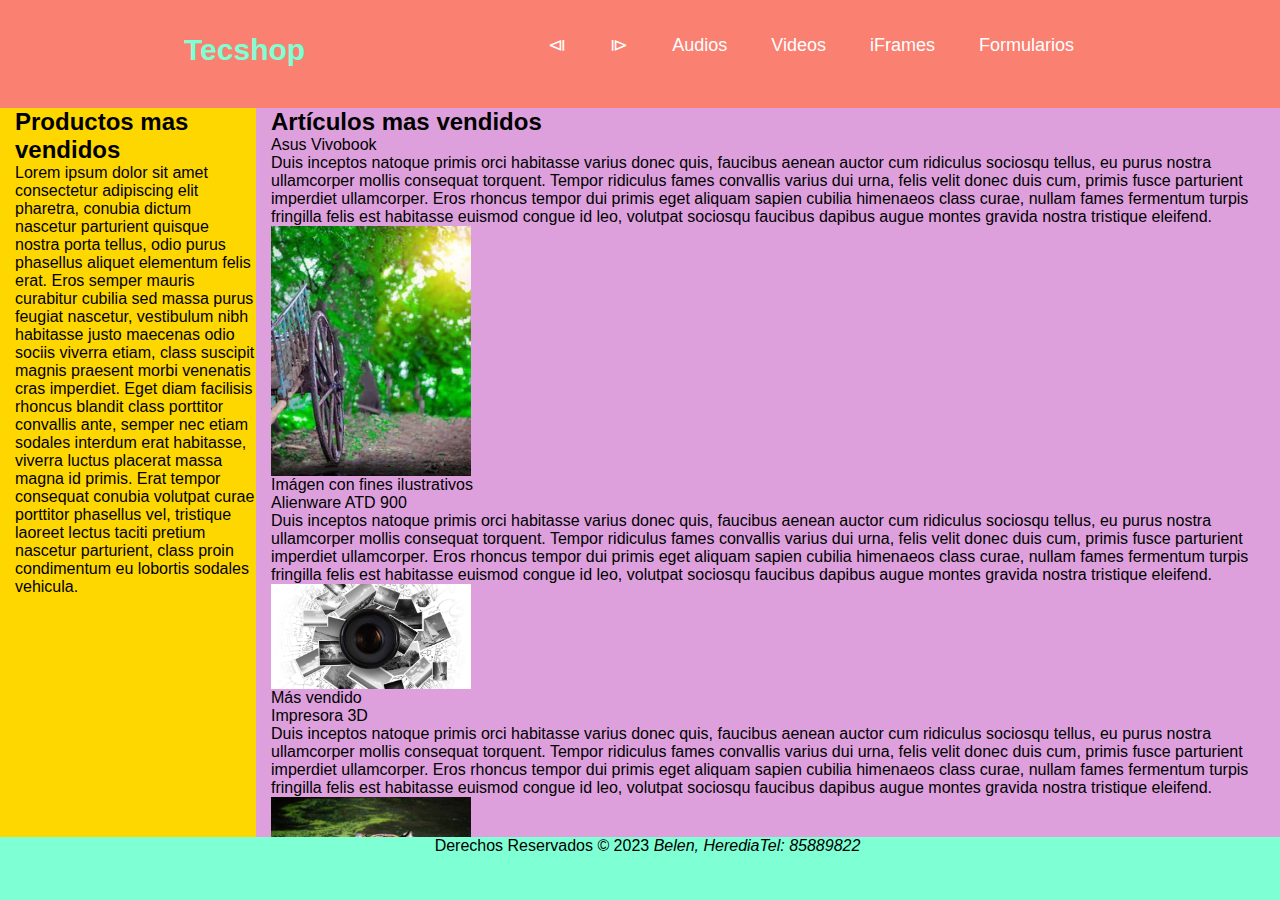
<file: src/main/resources/static/index.html>
<html lang="es">
    <head>
        <title>Tienda</title>
        <meta charset="UTF-8">
        <meta name="description" content="Página de la lección 2"/>
        <meta name="keywords" content="html5, css, web, fidélitas"/>
        <link href="css/estilos.css" rel="stylesheet" type="text/css"/>
        <link href="css/menu.css" rel="stylesheet" type="text/css"/>
        
    </head>
    <body>
        <header class="header">
            <nav class="nav">
                <a href="index.html" class="logo nav-link">Tecshop</a>
                <ul class="nav-menu">
                    <li class="nav-menu-item"><a class="nav-menu-link nav-link" href="ejemplo9.html">&LeftTriangleBar;</a></li>
                    <li class="nav-menu-item"><a class="nav-menu-link nav-link" href="ejemplo2.html">&RightTriangleBar;</a></li>
                    <li class="nav-menu-item"><a class="nav-menu-link nav-link" href="audios.html">Audios</a></li>
                    <li class="nav-menu-item"><a class="nav-menu-link nav-link" href="videos.html">Videos</a></li>
                    <li class="nav-menu-item"><a class="nav-menu-link nav-link" href="iframes.html">iFrames</a></li>
                    <li class="nav-menu-item"><a class="nav-menu-link nav-link" href="formularios.html">Formularios</a></li>
                </ul>
            </nav>
        </header>

        <aside id="barraLateral">
            <h2>Productos mas vendidos</h2>
            <p>Lorem ipsum dolor sit amet consectetur adipiscing elit pharetra, conubia dictum nascetur parturient quisque nostra porta tellus, odio purus phasellus aliquet elementum felis erat. Eros semper mauris curabitur cubilia sed massa purus feugiat nascetur, vestibulum nibh habitasse justo maecenas odio sociis viverra etiam, class suscipit magnis praesent morbi venenatis cras imperdiet. Eget diam facilisis rhoncus blandit class porttitor convallis ante, semper nec etiam sodales interdum erat habitasse, viverra luctus placerat massa magna id primis. Erat tempor consequat conubia volutpat curae porttitor phasellus vel, tristique laoreet lectus taciti pretium nascetur parturient, class proin condimentum eu lobortis sodales vehicula.</p>
        </aside>

        <section id="contenido">
            <h2>Artículos mas vendidos</h2>
            <article>
                <header>Asus Vivobook</header>
                <p>Duis inceptos natoque primis orci habitasse varius donec quis, faucibus aenean auctor cum ridiculus sociosqu tellus, eu purus nostra ullamcorper mollis consequat torquent. Tempor ridiculus fames convallis varius dui urna, felis velit donec duis cum, primis fusce parturient imperdiet ullamcorper. Eros rhoncus tempor dui primis eget aliquam sapien cubilia himenaeos class curae, nullam fames fermentum turpis fringilla felis est habitasse euismod congue id leo, volutpat sociosqu faucibus dapibus augue montes gravida nostra tristique eleifend.</p>
                <figure>
                    <img src="images/image2.jpg" alt="Asus Vivobook" width="200" />
                    <figcaption>Imágen con fines ilustrativos</figcaption>
                </figure>
            </article>
            
            <article>
                <header>Alienware ATD 900</header>
                <p>Duis inceptos natoque primis orci habitasse varius donec quis, faucibus aenean auctor cum ridiculus sociosqu tellus, eu purus nostra ullamcorper mollis consequat torquent. Tempor ridiculus fames convallis varius dui urna, felis velit donec duis cum, primis fusce parturient imperdiet ullamcorper. Eros rhoncus tempor dui primis eget aliquam sapien cubilia himenaeos class curae, nullam fames fermentum turpis fringilla felis est habitasse euismod congue id leo, volutpat sociosqu faucibus dapibus augue montes gravida nostra tristique eleifend.</p>
                <figure>
                    <img src="images/image3.jpg" alt="Alienware ATD 900" width="200" />
                    <figcaption>Más vendido</figcaption>
                </figure>
            </article>
            
            <article>
                <header>Impresora 3D</header>
                <p>Duis inceptos natoque primis orci habitasse varius donec quis, faucibus aenean auctor cum ridiculus sociosqu tellus, eu purus nostra ullamcorper mollis consequat torquent. Tempor ridiculus fames convallis varius dui urna, felis velit donec duis cum, primis fusce parturient imperdiet ullamcorper. Eros rhoncus tempor dui primis eget aliquam sapien cubilia himenaeos class curae, nullam fames fermentum turpis fringilla felis est habitasse euismod congue id leo, volutpat sociosqu faucibus dapibus augue montes gravida nostra tristique eleifend.</p>
                <figure>
                    <img src="images/image4.jpg" alt="Impresora 3D" width="200" />
                    <figcaption>Más económico</figcaption>
                </figure>
            </article>
            <br>
            <br>
            <br>
            <br>
            
            <article>
                <header>Líneas de productos</header>
                <table border="0">
                    <thead id="encabezadotabla">
                        <tr>
                            <th>Código</th>
                        </tr>
                    </thead>
                    <tbody id="tablaResumen">
                        <tr>
                            <td>1</td>
                            <td>Teclados</td>
                        </tr>
                        <tr>
                            <td>2</td>
                            <td>Monitores</td>
                        </tr>
                        <tr>
                            <td>3</td>
                            <td>Pantallas</td>
                        </tr>
                        <tr>
                            <td>4</td>
                            <td>Periféricos</td>
                        </tr>
                        <tr>
                            <td>5</td>
                            <td>Accesorios</td>
                        </tr>
                    </tbody>
                </table>
            </article>
            <br>
            <br>
        </section>
        
        <footer id="piePagina">Derechos Reservados &COPY; 2023 <address>Belen, Heredia</address><address>Tel: 85889822</address></footer>
        
    </body>
</html>
</file>
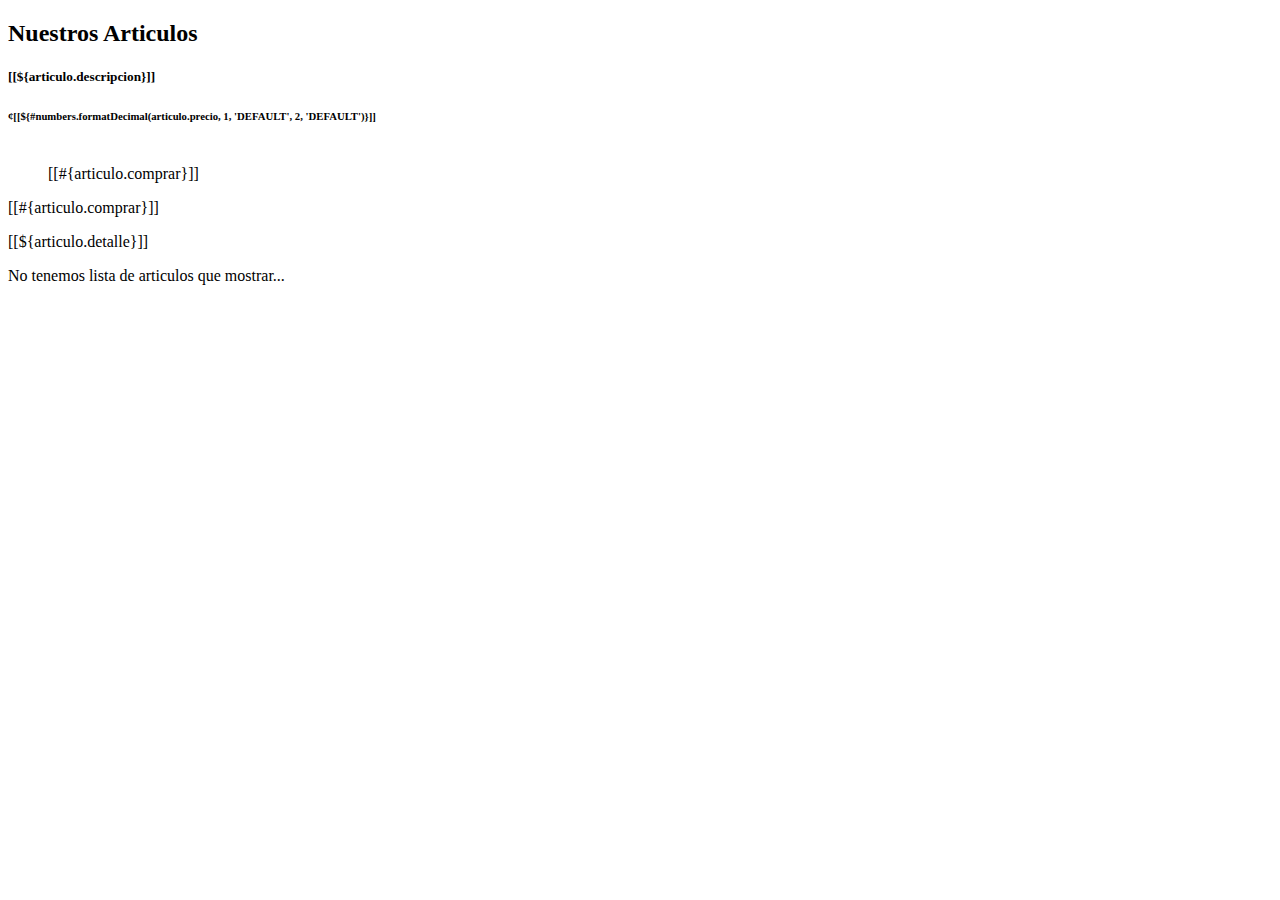
<file: src/main/resources/templates/index.html>
<!DOCTYPE html>
<html xmlns="http://www.w3.org/1999/xhtml"
      xmlns:th="http://wwww.thymeleaf.org" 
      xmlns:sec="http://thymeleaft.org/extras/spring-security">
    <head th:replace="layout/plantilla :: head">
        <title>TechShop</title>
    </head>
    <body>
        <header th:replace="layout/plantilla :: header"/>
        <div class="container">
            <h2 th:text="#{index.titulo}">Nuestros Articulos</h2>            
            <div class="row row-cols-3" th:if="${articulos != null and !articulos.empty}">
                <div class="card" th:each="articulo : ${articulos}" >
               <!--     <img src="/images/equipo1.jpg" class="card-img-top" alt="equipo">  -->
                    <div class="card-body">
                        <h5 class="card-title">[[${articulo.descripcion}]]</h5>
                        <h6 class="card-subtitle mb-2 text-muted text-end"> ¢[[${#numbers.formatDecimal(articulo.precio, 1, 'DEFAULT', 2, 'DEFAULT')}]]</h6>
                        <figure>
                            <img th:src="${articulo.rutaImagen}" heigth="150" />
                            <figcaption>
                                <a class="card-link" th:href="@{/carrito/agregar} + ${articulo.idArticulo}">[[#{articulo.comprar}]]</a>
                            </figcaption>
                        </figure>
                        <a class="card-link" th:href="@{/carrito/agregar/} + ${articulo.idArticulo}">[[#{articulo.comprar}]]</a>
                        <p class="card-text">[[${articulo.detalle}]]</p>                        
                    </div>
                </div>                
            </div>
            <div th:if="${articulos == null or articulos.empty}"  th:text="#{articulo.no_mostrar}">
                No tenemos lista de articulos que mostrar...
            </div>
        </div>
        <footer th:replace="layout/plantilla :: footer"/>
    </body>
</html>
</file>
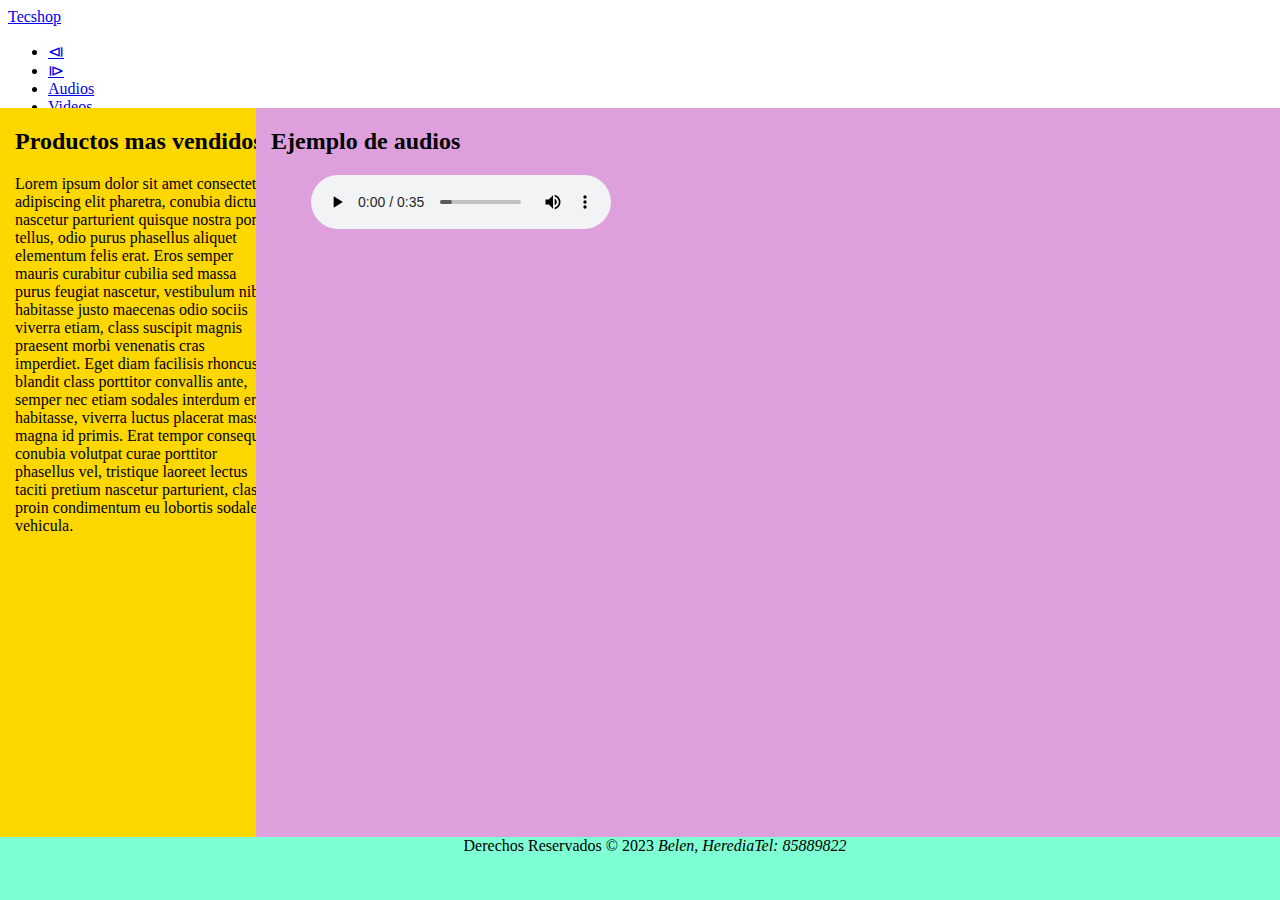
<file: src/main/resources/static/audios.html>
<html>
    <head>
        <title>Tienda en línea</title>
        <meta charset="UTF-8">
        <meta name="description" content="Página de la lección 2"/>
        <meta name="keywords" content="html5, css, web, fidélitas"/>
        <link href="css/estilos.css" rel="stylesheet" type="text/css"/>
    </head>

    <body>
        <header class="header">
            <nav class="nav">
                <a href="index.html" class="logo nav-link">Tecshop</a>
                <ul class="nav-menu">
                    <li class="nav-menu-item"><a class="nav-menu-link nav-link" href="ejemplo9.html">&LeftTriangleBar;</a></li>
                    <li class="nav-menu-item"><a class="nav-menu-link nav-link" href="ejemplo2.html">&RightTriangleBar;</a></li>
                    <li class="nav-menu-item"><a class="nav-menu-link nav-link" href="audios.html">Audios</a></li>
                    <li class="nav-menu-item"><a class="nav-menu-link nav-link" href="videos.html">Videos</a></li>
                    <li class="nav-menu-item"><a class="nav-menu-link nav-link" href="iframes.html">iFrames</a></li>
                    <li class="nav-menu-item"><a class="nav-menu-link nav-link" href="formularios.html">Formularios</a></li>
                </ul>
            </nav>
        </header>

        <aside id="barraLateral">
            <h2>Productos mas vendidos</h2>
            <p>Lorem ipsum dolor sit amet consectetur adipiscing elit pharetra, conubia dictum nascetur parturient quisque nostra porta tellus, odio purus phasellus aliquet elementum felis erat. Eros semper mauris curabitur cubilia sed massa purus feugiat nascetur, vestibulum nibh habitasse justo maecenas odio sociis viverra etiam, class suscipit magnis praesent morbi venenatis cras imperdiet. Eget diam facilisis rhoncus blandit class porttitor convallis ante, semper nec etiam sodales interdum erat habitasse, viverra luctus placerat massa magna id primis. Erat tempor consequat conubia volutpat curae porttitor phasellus vel, tristique laoreet lectus taciti pretium nascetur parturient, class proin condimentum eu lobortis sodales vehicula.</p>
        </aside>

        <section id="contenido">
            <h2>Ejemplo de audios</h2>
            <figure>
                <audio controls>
                    <source src="audios/Jazz.mp3" type="audio/mpeg">
                    Your browser does not support the <code>audio</code> tag.
                </audio>
            </figure>
        </section>

        <footer id="piePagina">Derechos Reservados &COPY; 2023 <address>Belen, Heredia</address><address>Tel: 85889822</address></footer>

    </body>
</html>
</file>
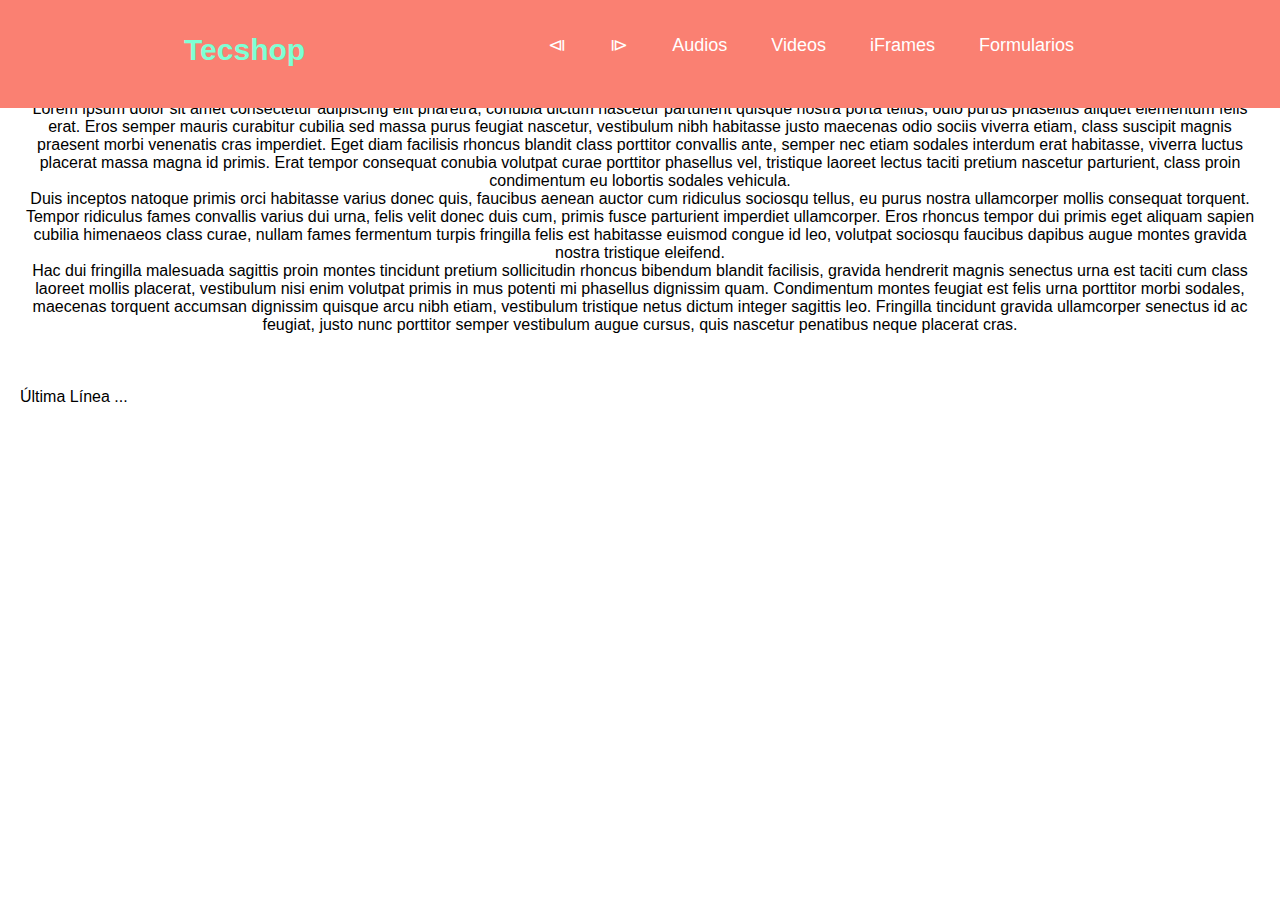
<file: src/main/resources/static/ejemplo2.html>
<html>
    <head>
        <title>Tienda en línea</title>
        <meta charset="UTF-8">
        <meta name="viewport" content="width=device-width, initial-scale=1.0">
        <link href="css/menu.css" rel="stylesheet" type="text/css"/>
    </head>
    <body>
        <header class="header">
            <nav class="nav">
                <a href="index.html" class="logo nav-link">Tecshop</a>
                <ul class="nav-menu">
                    <li class="nav-menu-item"><a class="nav-menu-link nav-link" href="index.html">&LeftTriangleBar;</a></li>
                    <li class="nav-menu-item"><a class="nav-menu-link nav-link" href="ejemplo3.html">&RightTriangleBar;</a></li>
                    <li class="nav-menu-item"><a class="nav-menu-link nav-link" href="audios.html">Audios</a></li>
                    <li class="nav-menu-item"><a class="nav-menu-link nav-link" href="videos.html">Videos</a></li>
                    <li class="nav-menu-item"><a class="nav-menu-link nav-link" href="iframes.html">iFrames</a></li>
                    <li class="nav-menu-item"><a class="nav-menu-link nav-link" href="formularios.html">Formularios</a></li>
                </ul>
            </nav>
        </header>
        <div>
            <h1 style="text-align: center;">Ejemplo 2</h1>
            <p>Bienvenidos al curdo de Desarrollo Web y aplicaciones</p>
        </div>

        <div style="text-align: center;">        
            <p>Lorem ipsum dolor sit amet consectetur adipiscing elit pharetra, conubia dictum nascetur parturient quisque nostra porta tellus, odio purus phasellus aliquet elementum felis erat. Eros semper mauris curabitur cubilia sed massa purus feugiat nascetur, vestibulum nibh habitasse justo maecenas odio sociis viverra etiam, class suscipit magnis praesent morbi venenatis cras imperdiet. Eget diam facilisis rhoncus blandit class porttitor convallis ante, semper nec etiam sodales interdum erat habitasse, viverra luctus placerat massa magna id primis. Erat tempor consequat conubia volutpat curae porttitor phasellus vel, tristique laoreet lectus taciti pretium nascetur parturient, class proin condimentum eu lobortis sodales vehicula.</p>
            <p>Duis inceptos natoque primis orci habitasse varius donec quis, faucibus aenean auctor cum ridiculus sociosqu tellus, eu purus nostra ullamcorper mollis consequat torquent. Tempor ridiculus fames convallis varius dui urna, felis velit donec duis cum, primis fusce parturient imperdiet ullamcorper. Eros rhoncus tempor dui primis eget aliquam sapien cubilia himenaeos class curae, nullam fames fermentum turpis fringilla felis est habitasse euismod congue id leo, volutpat sociosqu faucibus dapibus augue montes gravida nostra tristique eleifend.</p>
            <p>Hac dui fringilla malesuada sagittis proin montes tincidunt pretium sollicitudin rhoncus bibendum blandit facilisis, gravida hendrerit magnis senectus urna est taciti cum class laoreet mollis placerat, vestibulum nisi enim volutpat primis in mus potenti mi phasellus dignissim quam. Condimentum montes feugiat est felis urna porttitor morbi sodales, maecenas torquent accumsan dignissim quisque arcu nibh etiam, vestibulum tristique netus dictum integer sagittis leo. Fringilla tincidunt gravida ullamcorper senectus id ac feugiat, justo nunc porttitor semper vestibulum augue cursus, quis nascetur penatibus neque placerat cras.</p>
        </div>

        <br>
        <br>
        <br>

        <p>Última Línea ...</p>
    </body>
</html>
</file>
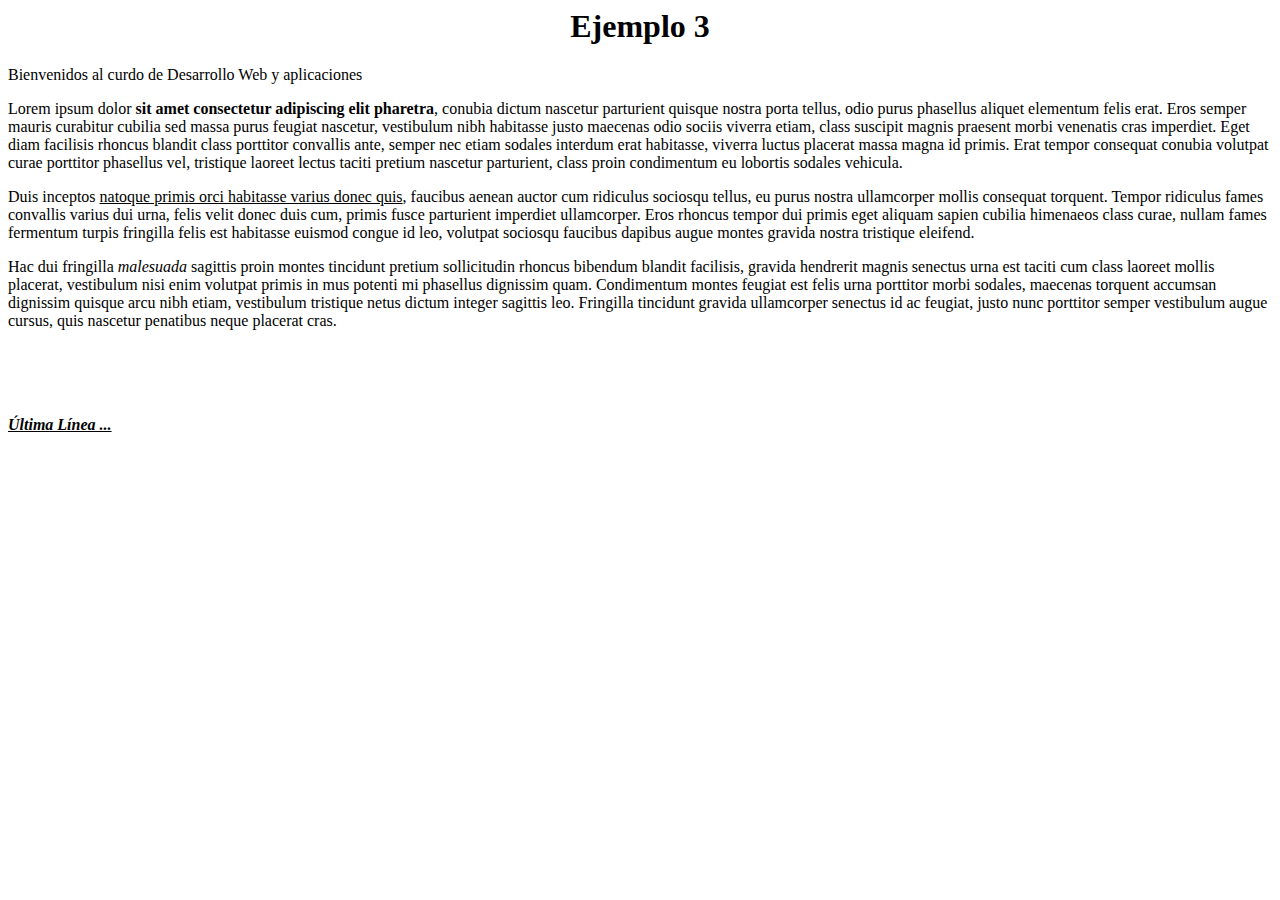
<file: src/main/resources/static/ejemplo3.html>
<html>
    <head>
        <title>Tienda en línea</title>
        <meta charset="UTF-8">
        <meta name="viewport" content="width=device-width, initial-scale=1.0">
    </head>
    <body>
        <div>
            <h1 style="text-align: center;">Ejemplo 3</h1>
            <p>Bienvenidos al curdo de Desarrollo Web y aplicaciones</p>

            <p>Lorem ipsum dolor <strong>sit amet consectetur adipiscing elit pharetra</strong>, conubia dictum nascetur parturient quisque nostra porta tellus, odio purus phasellus aliquet elementum felis erat. Eros semper mauris curabitur cubilia sed massa purus feugiat nascetur, vestibulum nibh habitasse justo maecenas odio sociis viverra etiam, class suscipit magnis praesent morbi venenatis cras imperdiet. Eget diam facilisis rhoncus blandit class porttitor convallis ante, semper nec etiam sodales interdum erat habitasse, viverra luctus placerat massa magna id primis. Erat tempor consequat conubia volutpat curae porttitor phasellus vel, tristique laoreet lectus taciti pretium nascetur parturient, class proin condimentum eu lobortis sodales vehicula.</p>
            <p>Duis inceptos <u>natoque primis orci habitasse varius donec quis</u>, faucibus aenean auctor cum ridiculus sociosqu tellus, eu purus nostra ullamcorper mollis consequat torquent. Tempor ridiculus fames convallis varius dui urna, felis velit donec duis cum, primis fusce parturient imperdiet ullamcorper. Eros rhoncus tempor dui primis eget aliquam sapien cubilia himenaeos class curae, nullam fames fermentum turpis fringilla felis est habitasse euismod congue id leo, volutpat sociosqu faucibus dapibus augue montes gravida nostra tristique eleifend.</p>
            <p>Hac dui fringilla <i>malesuada</i> sagittis proin montes tincidunt pretium sollicitudin rhoncus bibendum blandit facilisis, gravida hendrerit magnis senectus urna est taciti cum class laoreet mollis placerat, vestibulum nisi enim volutpat primis in mus potenti mi phasellus dignissim quam. Condimentum montes feugiat est felis urna porttitor morbi sodales, maecenas torquent accumsan dignissim quisque arcu nibh etiam, vestibulum tristique netus dictum integer sagittis leo. Fringilla tincidunt gravida ullamcorper senectus id ac feugiat, justo nunc porttitor semper vestibulum augue cursus, quis nascetur penatibus neque placerat cras.</p>

            <br>
            <br>
            <br>

            <p><strong><u><i>Última Línea ...</i></u></strong></p>

        </div>
    </body>
</html>
</file>
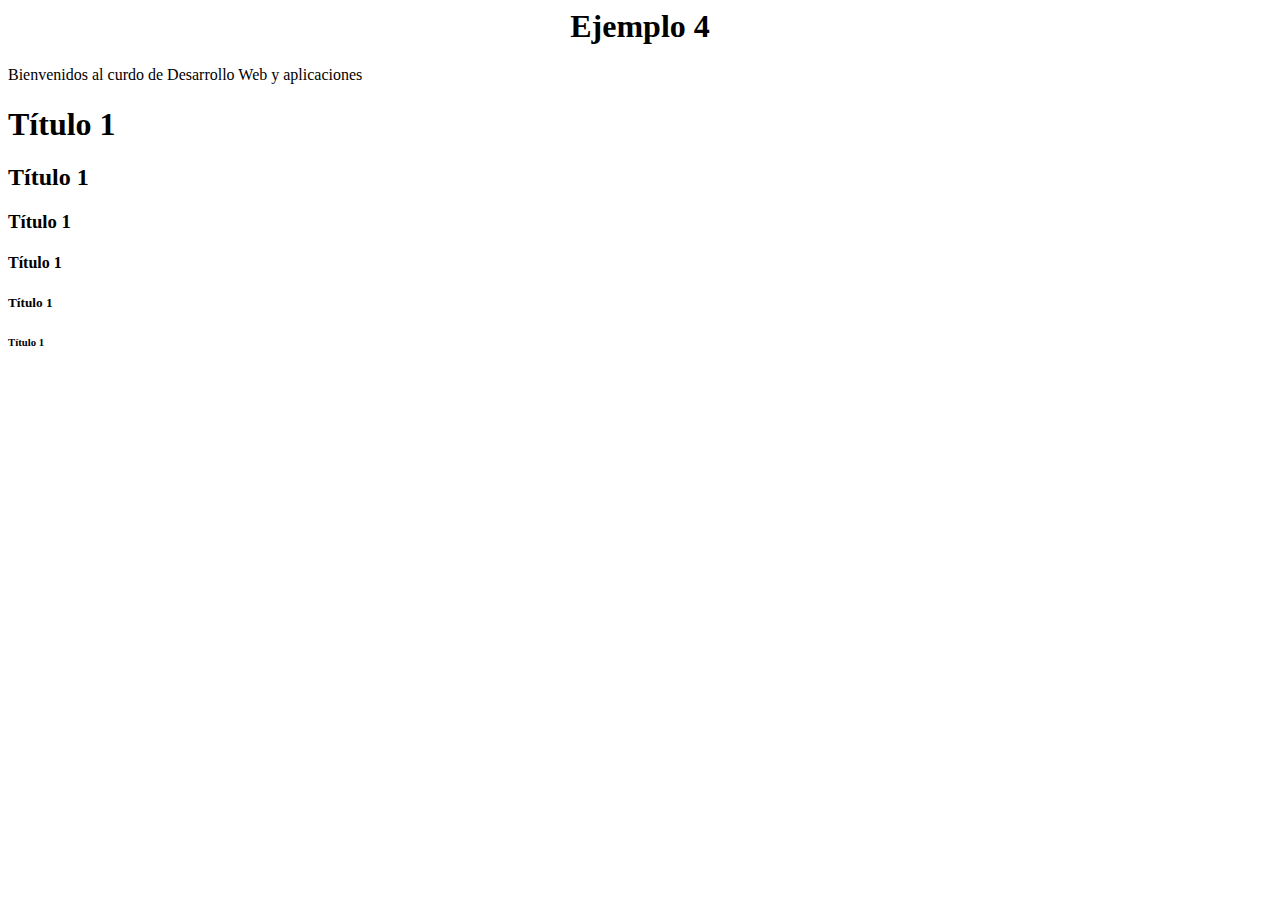
<file: src/main/resources/static/ejemplo4.html>
<html>
    <head>
        <title>Tienda en línea</title>
        <meta charset="UTF-8">
        <meta name="viewport" content="width=device-width, initial-scale=1.0">
    </head>
    <body>
        <div>            
            <h1 style="text-align: center;">Ejemplo 4</h1>
            <p>Bienvenidos al curdo de Desarrollo Web y aplicaciones</p>
        </div>
        
        <h1>Título 1</h1>
        <h2>Título 1</h2>
        <h3>Título 1</h3>
        <h4>Título 1</h4>
        <h5>Título 1</h5>
        <h6>Título 1</h6>

    </body>
</html>
</file>
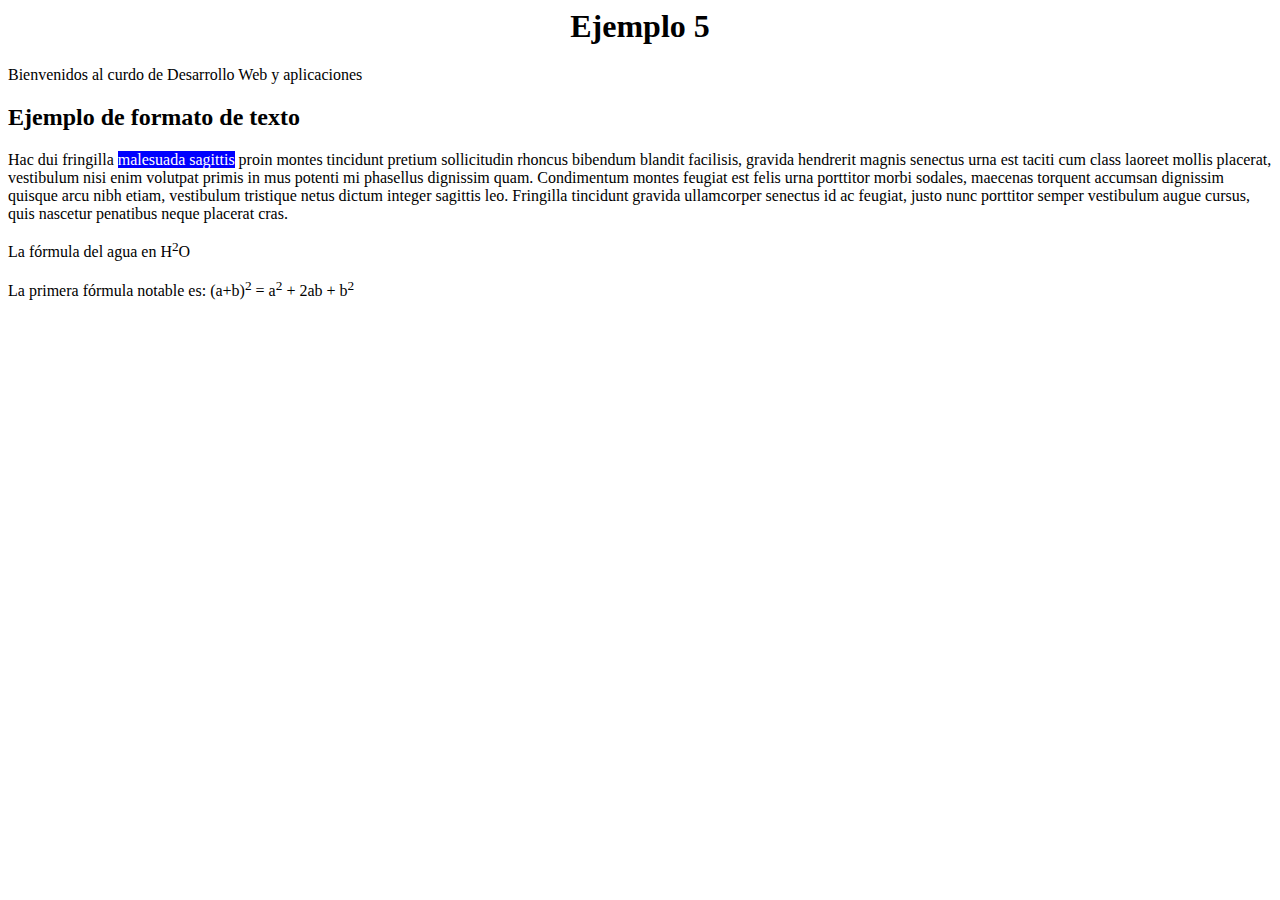
<file: src/main/resources/static/ejemplo5.html>
<html>
    <head>
        <title>Tienda en línea</title>
        <meta charset="UTF-8">
        <meta name="viewport" content="width=device-width, initial-scale=1.0">
    </head>
    <body>
        <div>            
            <h1 style="text-align: center;">Ejemplo 5</h1>
            <p>Bienvenidos al curdo de Desarrollo Web y aplicaciones</p>
        </div>
        <h2>Ejemplo de formato de texto</h2>
        <p>Hac dui fringilla <span style="font-family: Comic sans MS; font-size: 16px; background-color: blue; color: white">malesuada sagittis</span> proin montes tincidunt pretium sollicitudin rhoncus bibendum blandit facilisis, gravida hendrerit magnis senectus urna est taciti cum class laoreet mollis placerat, vestibulum nisi enim volutpat primis in mus potenti mi phasellus dignissim quam. Condimentum montes feugiat est felis urna porttitor morbi sodales, maecenas torquent accumsan dignissim quisque arcu nibh etiam, vestibulum tristique netus dictum integer sagittis leo. Fringilla tincidunt gravida ullamcorper senectus id ac feugiat, justo nunc porttitor semper vestibulum augue cursus, quis nascetur penatibus neque placerat cras.</p>
        <p>La fórmula del agua en H<sup>2</sup>O</p>
        <p>La primera fórmula notable es: (a+b)<sup>2</sup> = a<sup>2</sup> + 2ab + b<sup>2</sup></p>

    </body>
</html>
</file>
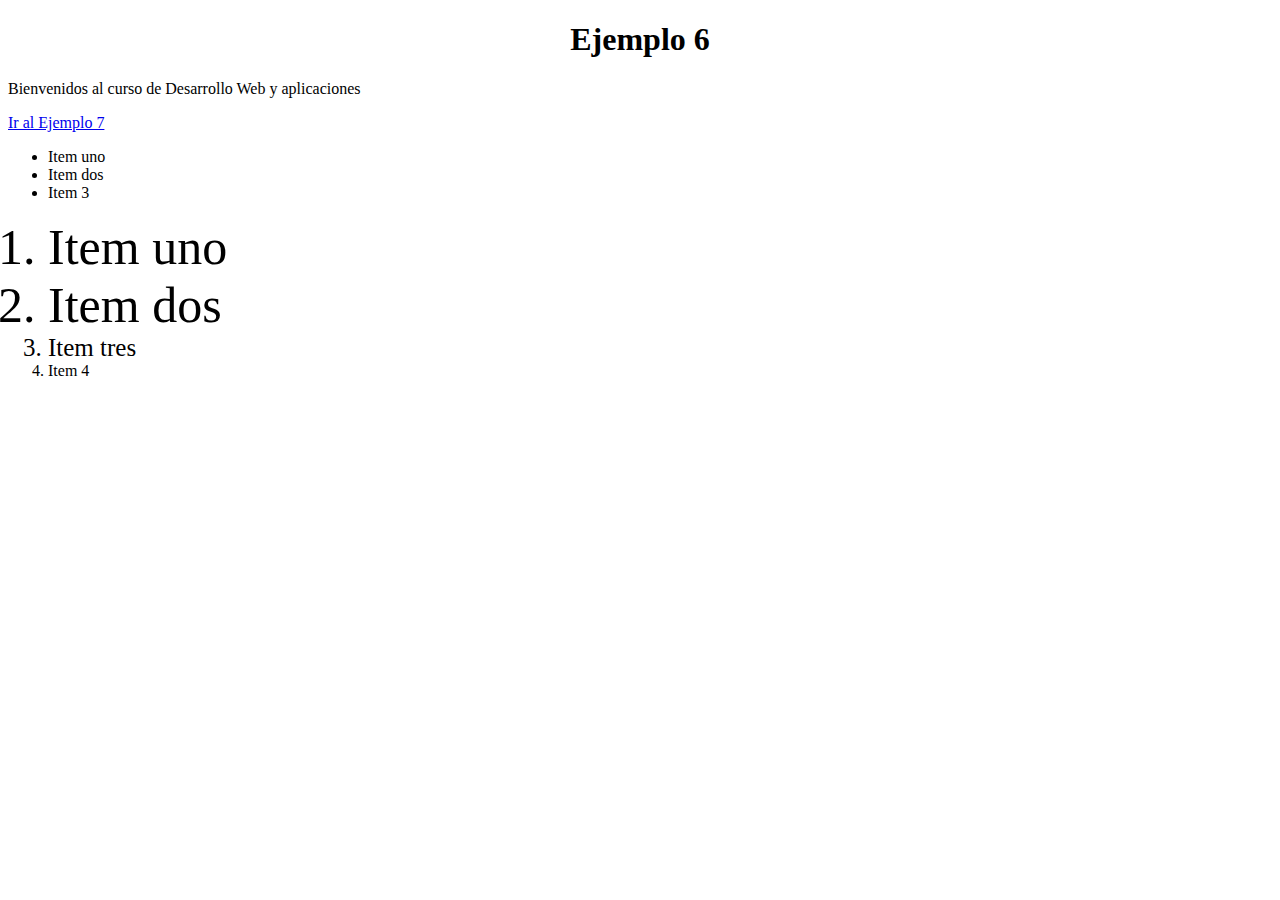
<file: src/main/resources/static/ejemplo6.html>
<!DOCTYPE html>
<html>
    <head>
        <title>Tienda en línea</title>
        <meta charset="UTF-8">
        <link href="css/estilos.css" rel="stylesheet" type="text/css"/>
        <style>
            .ejemploClase{
                font-size: 50px;
            }
        </style>
    </head>
    <body>
        <div>            
            <h1 style="text-align: center;">Ejemplo 6</h1>
            <p>Bienvenidos al curso de Desarrollo Web y aplicaciones</p>
        </div>
        <a href="ejemplo7.html">Ir al Ejemplo 7</a>

        <ul>
            <li id="elementoUno">Item uno</li>
            <li id="elementoDos">Item dos</li>
            <li>Item 3</li>
        </ul>

        <ol>
            <li class="ejemploClase">Item uno</li>
            <li class="ejemploClase">Item dos</li>
            <li class="ejemploClase" style="font-size: 25px">Item tres</li>
            <li>Item 4</li>
        </ol>

    </body>
</html>
</file>
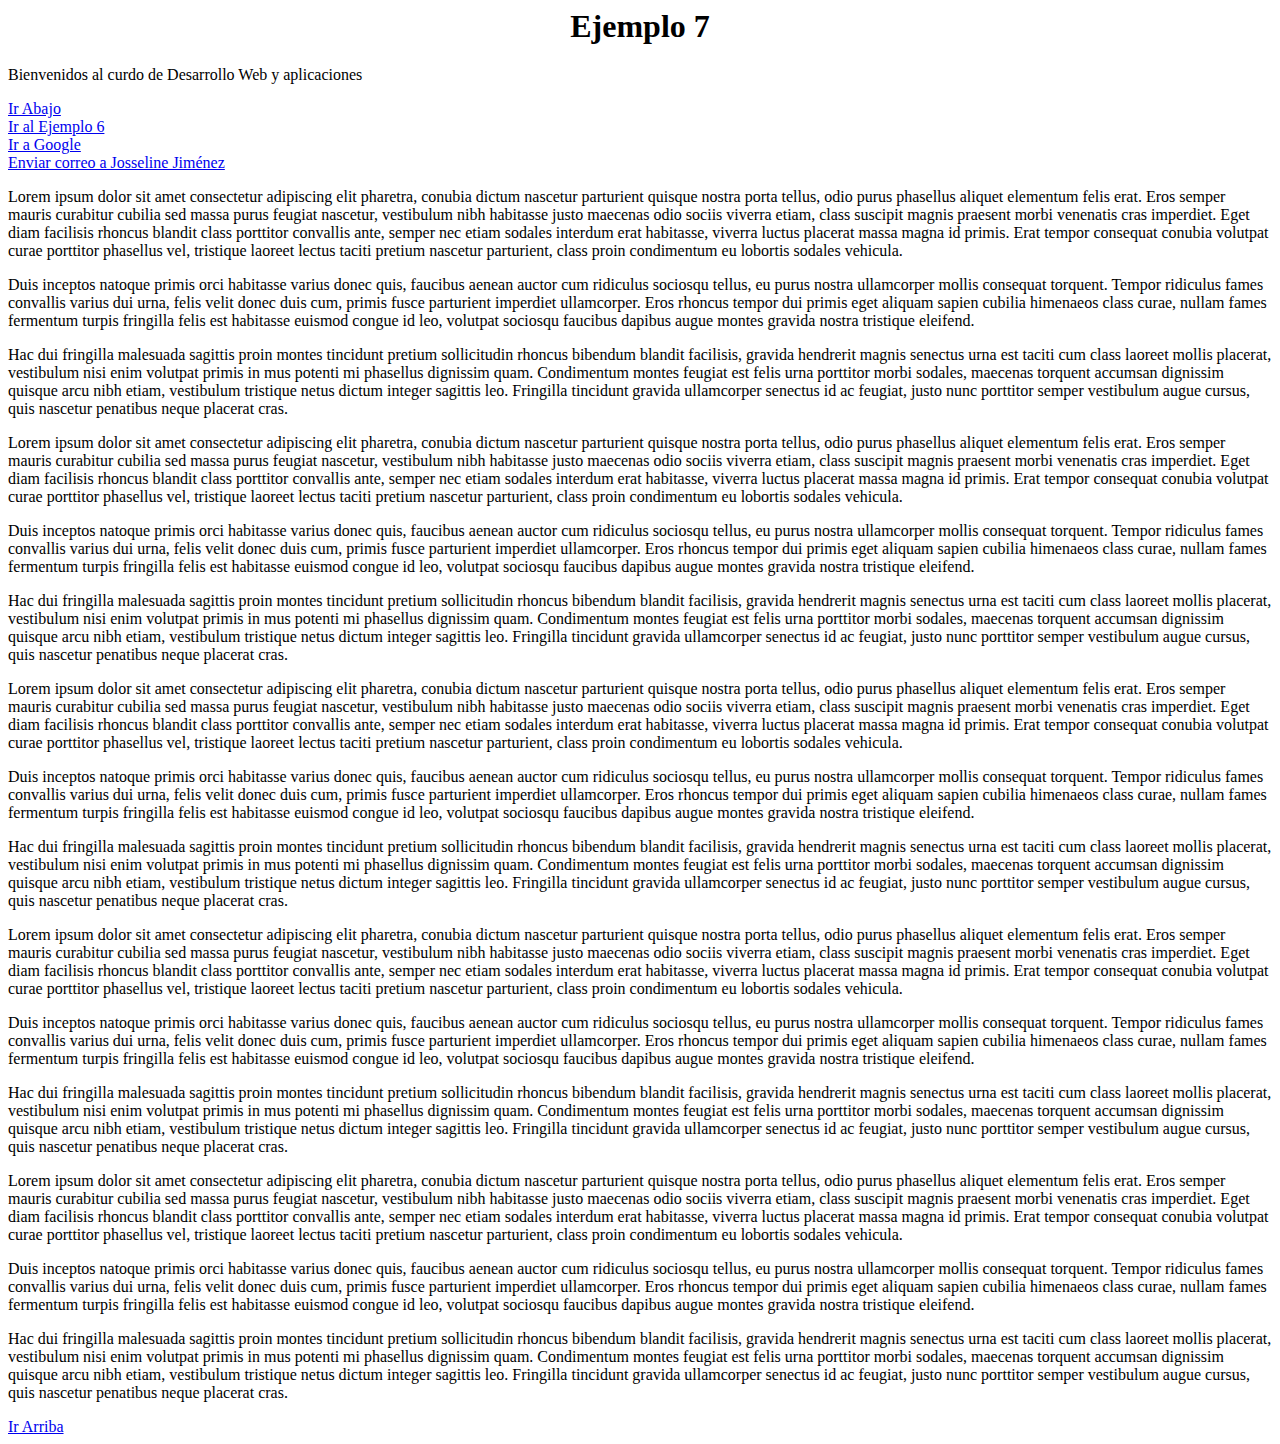
<file: src/main/resources/static/ejemplo7.html>
<html>
    <head>
        <title>Tienda en línea</title>
        <meta charset="UTF-8">
    </head>
    <body>
        <a name="arriba"></a>
        <div>            
            <h1 style="text-align: center;">Ejemplo 7</h1>
            <p>Bienvenidos al curdo de Desarrollo Web y aplicaciones</p>
        </div>
        <a href="#abajo">Ir Abajo</a><br>
        <a href="ejemplo6.html">Ir al Ejemplo 6</a><br>        
        <a href="https://www.google.com" target="_blank">Ir a Google</a><br>
        <a href="mailto:josselinejimenez8@gmail.com">Enviar correo a Josseline Jiménez</a>
        
        <p>Lorem ipsum dolor sit amet consectetur adipiscing elit pharetra, conubia dictum nascetur parturient quisque nostra porta tellus, odio purus phasellus aliquet elementum felis erat. Eros semper mauris curabitur cubilia sed massa purus feugiat nascetur, vestibulum nibh habitasse justo maecenas odio sociis viverra etiam, class suscipit magnis praesent morbi venenatis cras imperdiet. Eget diam facilisis rhoncus blandit class porttitor convallis ante, semper nec etiam sodales interdum erat habitasse, viverra luctus placerat massa magna id primis. Erat tempor consequat conubia volutpat curae porttitor phasellus vel, tristique laoreet lectus taciti pretium nascetur parturient, class proin condimentum eu lobortis sodales vehicula.</p>
        <p>Duis inceptos natoque primis orci habitasse varius donec quis, faucibus aenean auctor cum ridiculus sociosqu tellus, eu purus nostra ullamcorper mollis consequat torquent. Tempor ridiculus fames convallis varius dui urna, felis velit donec duis cum, primis fusce parturient imperdiet ullamcorper. Eros rhoncus tempor dui primis eget aliquam sapien cubilia himenaeos class curae, nullam fames fermentum turpis fringilla felis est habitasse euismod congue id leo, volutpat sociosqu faucibus dapibus augue montes gravida nostra tristique eleifend.</p>
        <p>Hac dui fringilla malesuada sagittis proin montes tincidunt pretium sollicitudin rhoncus bibendum blandit facilisis, gravida hendrerit magnis senectus urna est taciti cum class laoreet mollis placerat, vestibulum nisi enim volutpat primis in mus potenti mi phasellus dignissim quam. Condimentum montes feugiat est felis urna porttitor morbi sodales, maecenas torquent accumsan dignissim quisque arcu nibh etiam, vestibulum tristique netus dictum integer sagittis leo. Fringilla tincidunt gravida ullamcorper senectus id ac feugiat, justo nunc porttitor semper vestibulum augue cursus, quis nascetur penatibus neque placerat cras.</p>

        <p>Lorem ipsum dolor sit amet consectetur adipiscing elit pharetra, conubia dictum nascetur parturient quisque nostra porta tellus, odio purus phasellus aliquet elementum felis erat. Eros semper mauris curabitur cubilia sed massa purus feugiat nascetur, vestibulum nibh habitasse justo maecenas odio sociis viverra etiam, class suscipit magnis praesent morbi venenatis cras imperdiet. Eget diam facilisis rhoncus blandit class porttitor convallis ante, semper nec etiam sodales interdum erat habitasse, viverra luctus placerat massa magna id primis. Erat tempor consequat conubia volutpat curae porttitor phasellus vel, tristique laoreet lectus taciti pretium nascetur parturient, class proin condimentum eu lobortis sodales vehicula.</p>
        <p>Duis inceptos natoque primis orci habitasse varius donec quis, faucibus aenean auctor cum ridiculus sociosqu tellus, eu purus nostra ullamcorper mollis consequat torquent. Tempor ridiculus fames convallis varius dui urna, felis velit donec duis cum, primis fusce parturient imperdiet ullamcorper. Eros rhoncus tempor dui primis eget aliquam sapien cubilia himenaeos class curae, nullam fames fermentum turpis fringilla felis est habitasse euismod congue id leo, volutpat sociosqu faucibus dapibus augue montes gravida nostra tristique eleifend.</p>
        <p>Hac dui fringilla malesuada sagittis proin montes tincidunt pretium sollicitudin rhoncus bibendum blandit facilisis, gravida hendrerit magnis senectus urna est taciti cum class laoreet mollis placerat, vestibulum nisi enim volutpat primis in mus potenti mi phasellus dignissim quam. Condimentum montes feugiat est felis urna porttitor morbi sodales, maecenas torquent accumsan dignissim quisque arcu nibh etiam, vestibulum tristique netus dictum integer sagittis leo. Fringilla tincidunt gravida ullamcorper senectus id ac feugiat, justo nunc porttitor semper vestibulum augue cursus, quis nascetur penatibus neque placerat cras.</p>

        <p>Lorem ipsum dolor sit amet consectetur adipiscing elit pharetra, conubia dictum nascetur parturient quisque nostra porta tellus, odio purus phasellus aliquet elementum felis erat. Eros semper mauris curabitur cubilia sed massa purus feugiat nascetur, vestibulum nibh habitasse justo maecenas odio sociis viverra etiam, class suscipit magnis praesent morbi venenatis cras imperdiet. Eget diam facilisis rhoncus blandit class porttitor convallis ante, semper nec etiam sodales interdum erat habitasse, viverra luctus placerat massa magna id primis. Erat tempor consequat conubia volutpat curae porttitor phasellus vel, tristique laoreet lectus taciti pretium nascetur parturient, class proin condimentum eu lobortis sodales vehicula.</p>
        <p>Duis inceptos natoque primis orci habitasse varius donec quis, faucibus aenean auctor cum ridiculus sociosqu tellus, eu purus nostra ullamcorper mollis consequat torquent. Tempor ridiculus fames convallis varius dui urna, felis velit donec duis cum, primis fusce parturient imperdiet ullamcorper. Eros rhoncus tempor dui primis eget aliquam sapien cubilia himenaeos class curae, nullam fames fermentum turpis fringilla felis est habitasse euismod congue id leo, volutpat sociosqu faucibus dapibus augue montes gravida nostra tristique eleifend.</p>
        <p>Hac dui fringilla malesuada sagittis proin montes tincidunt pretium sollicitudin rhoncus bibendum blandit facilisis, gravida hendrerit magnis senectus urna est taciti cum class laoreet mollis placerat, vestibulum nisi enim volutpat primis in mus potenti mi phasellus dignissim quam. Condimentum montes feugiat est felis urna porttitor morbi sodales, maecenas torquent accumsan dignissim quisque arcu nibh etiam, vestibulum tristique netus dictum integer sagittis leo. Fringilla tincidunt gravida ullamcorper senectus id ac feugiat, justo nunc porttitor semper vestibulum augue cursus, quis nascetur penatibus neque placerat cras.</p>

        <p>Lorem ipsum dolor sit amet consectetur adipiscing elit pharetra, conubia dictum nascetur parturient quisque nostra porta tellus, odio purus phasellus aliquet elementum felis erat. Eros semper mauris curabitur cubilia sed massa purus feugiat nascetur, vestibulum nibh habitasse justo maecenas odio sociis viverra etiam, class suscipit magnis praesent morbi venenatis cras imperdiet. Eget diam facilisis rhoncus blandit class porttitor convallis ante, semper nec etiam sodales interdum erat habitasse, viverra luctus placerat massa magna id primis. Erat tempor consequat conubia volutpat curae porttitor phasellus vel, tristique laoreet lectus taciti pretium nascetur parturient, class proin condimentum eu lobortis sodales vehicula.</p>
        <p>Duis inceptos natoque primis orci habitasse varius donec quis, faucibus aenean auctor cum ridiculus sociosqu tellus, eu purus nostra ullamcorper mollis consequat torquent. Tempor ridiculus fames convallis varius dui urna, felis velit donec duis cum, primis fusce parturient imperdiet ullamcorper. Eros rhoncus tempor dui primis eget aliquam sapien cubilia himenaeos class curae, nullam fames fermentum turpis fringilla felis est habitasse euismod congue id leo, volutpat sociosqu faucibus dapibus augue montes gravida nostra tristique eleifend.</p>
        <p>Hac dui fringilla malesuada sagittis proin montes tincidunt pretium sollicitudin rhoncus bibendum blandit facilisis, gravida hendrerit magnis senectus urna est taciti cum class laoreet mollis placerat, vestibulum nisi enim volutpat primis in mus potenti mi phasellus dignissim quam. Condimentum montes feugiat est felis urna porttitor morbi sodales, maecenas torquent accumsan dignissim quisque arcu nibh etiam, vestibulum tristique netus dictum integer sagittis leo. Fringilla tincidunt gravida ullamcorper senectus id ac feugiat, justo nunc porttitor semper vestibulum augue cursus, quis nascetur penatibus neque placerat cras.</p>

        <p>Lorem ipsum dolor sit amet consectetur adipiscing elit pharetra, conubia dictum nascetur parturient quisque nostra porta tellus, odio purus phasellus aliquet elementum felis erat. Eros semper mauris curabitur cubilia sed massa purus feugiat nascetur, vestibulum nibh habitasse justo maecenas odio sociis viverra etiam, class suscipit magnis praesent morbi venenatis cras imperdiet. Eget diam facilisis rhoncus blandit class porttitor convallis ante, semper nec etiam sodales interdum erat habitasse, viverra luctus placerat massa magna id primis. Erat tempor consequat conubia volutpat curae porttitor phasellus vel, tristique laoreet lectus taciti pretium nascetur parturient, class proin condimentum eu lobortis sodales vehicula.</p>
        <p>Duis inceptos natoque primis orci habitasse varius donec quis, faucibus aenean auctor cum ridiculus sociosqu tellus, eu purus nostra ullamcorper mollis consequat torquent. Tempor ridiculus fames convallis varius dui urna, felis velit donec duis cum, primis fusce parturient imperdiet ullamcorper. Eros rhoncus tempor dui primis eget aliquam sapien cubilia himenaeos class curae, nullam fames fermentum turpis fringilla felis est habitasse euismod congue id leo, volutpat sociosqu faucibus dapibus augue montes gravida nostra tristique eleifend.</p>
        <p>Hac dui fringilla malesuada sagittis proin montes tincidunt pretium sollicitudin rhoncus bibendum blandit facilisis, gravida hendrerit magnis senectus urna est taciti cum class laoreet mollis placerat, vestibulum nisi enim volutpat primis in mus potenti mi phasellus dignissim quam. Condimentum montes feugiat est felis urna porttitor morbi sodales, maecenas torquent accumsan dignissim quisque arcu nibh etiam, vestibulum tristique netus dictum integer sagittis leo. Fringilla tincidunt gravida ullamcorper senectus id ac feugiat, justo nunc porttitor semper vestibulum augue cursus, quis nascetur penatibus neque placerat cras.</p>
        <a name="abajo"></a>
        <a href="#arriba">Ir Arriba</a>

    </body>
</html>
</file>
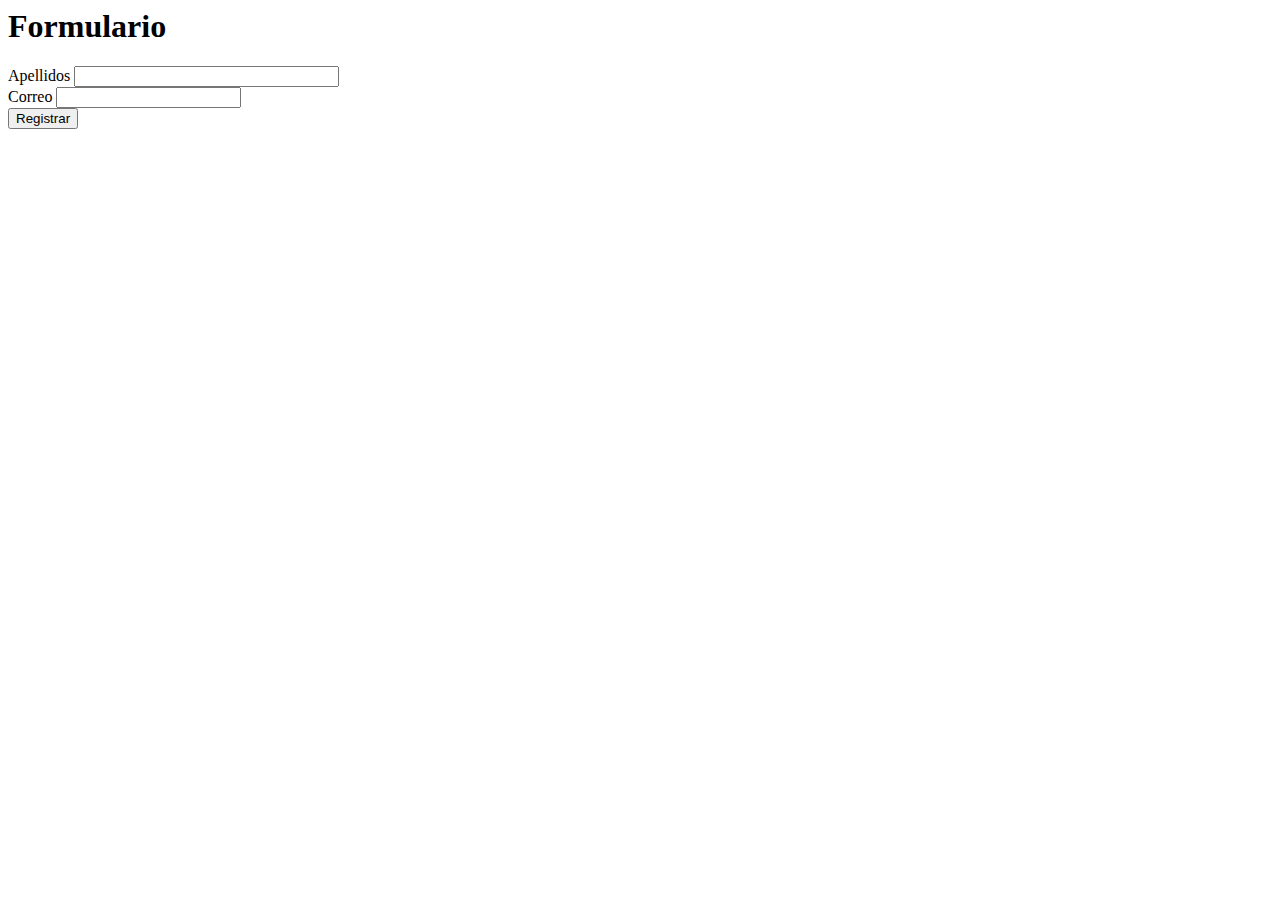
<file: src/main/resources/static/ejemplo9.html>
<html>
    <head>
        <title>Ejemplo 9</title>
        <meta charset="UTF-8">
        <link href="css/estilos.css" rel="stylesheet" type="text/css"/>

    </head>
    <body>
        <h1>Formulario</h1>
        <form action="#">
            <label>Apellidos</label>
            <input type="text" name="apellidos" value="" size="30">
            <br> 
            <label>Correo</label>
            <input type="text" name="Correo" value=""/>
            <br> 
            <input type="submit" value="Registrar" name="Registrar"/>
        </form>
    </body>
</html>
</file>
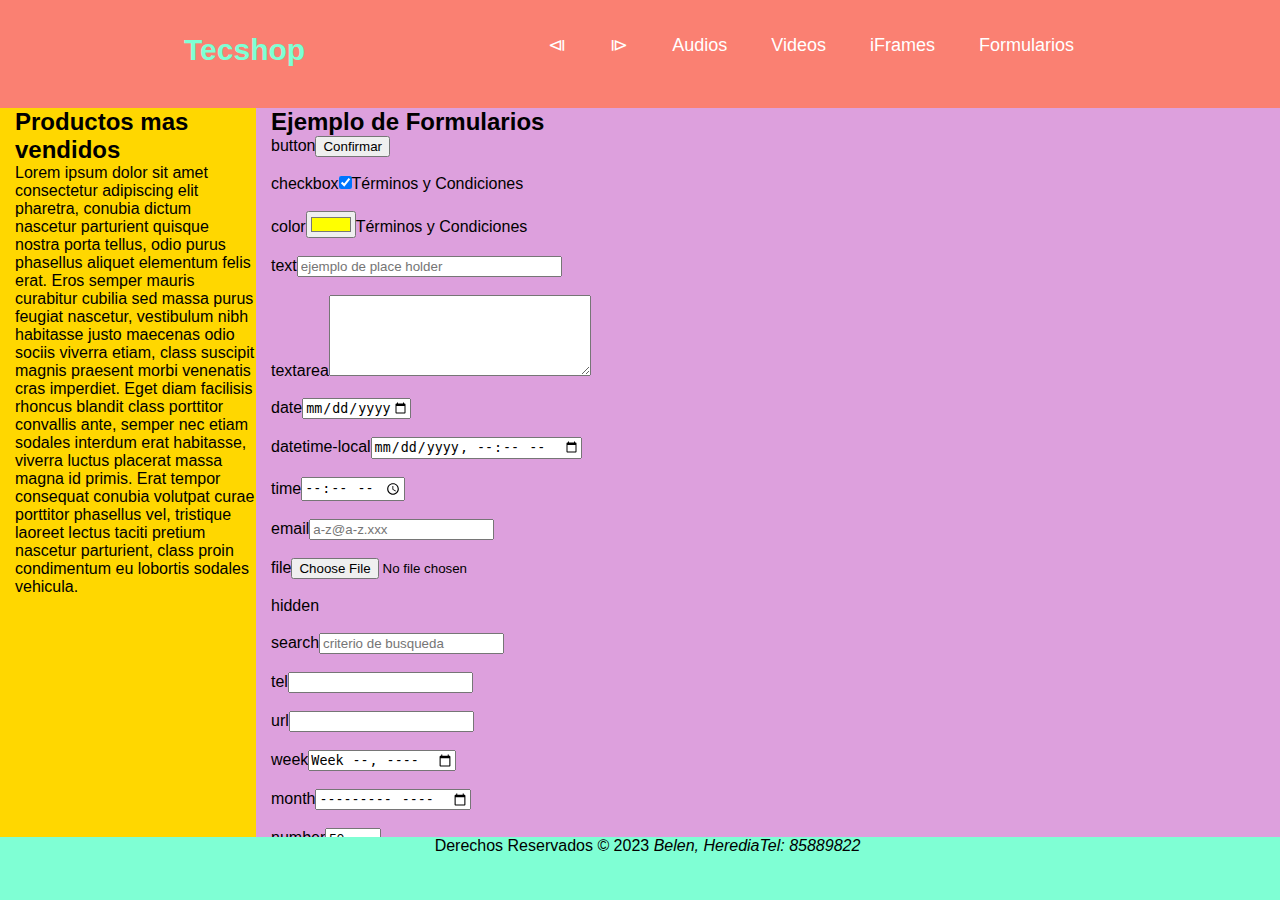
<file: src/main/resources/static/formularios.html>
<html>
    <head>
        <title>Tienda en línea</title>
        <meta charset="UTF-8">
        <meta name="description" content="Página de la lección 2"/>
        <meta name="keywords" content="html5, css, web, fidélitas"/>
        <link href="css/estilos.css" rel="stylesheet" type="text/css"/>
        <link href="css/menu.css" rel="stylesheet" type="text/css"/>
    </head>

    <body>
        <header class="header">
            <nav class="nav">
                <a href="index.html" class="logo nav-link">Tecshop</a>
                <ul class="nav-menu">
                    <li class="nav-menu-item"><a class="nav-menu-link nav-link" href="ejemplo9.html">&LeftTriangleBar;</a></li>
                    <li class="nav-menu-item"><a class="nav-menu-link nav-link" href="ejemplo2.html">&RightTriangleBar;</a></li>
                    <li class="nav-menu-item"><a class="nav-menu-link nav-link" href="audios.html">Audios</a></li>
                    <li class="nav-menu-item"><a class="nav-menu-link nav-link" href="videos.html">Videos</a></li>
                    <li class="nav-menu-item"><a class="nav-menu-link nav-link" href="iframes.html">iFrames</a></li>
                    <li class="nav-menu-item"><a class="nav-menu-link nav-link" href="formularios.html">Formularios</a></li>
                </ul>
            </nav>
        </header>

        <aside id="barraLateral">
            <h2>Productos mas vendidos</h2>
            <p>Lorem ipsum dolor sit amet consectetur adipiscing elit pharetra, conubia dictum nascetur parturient quisque nostra porta tellus, odio purus phasellus aliquet elementum felis erat. Eros semper mauris curabitur cubilia sed massa purus feugiat nascetur, vestibulum nibh habitasse justo maecenas odio sociis viverra etiam, class suscipit magnis praesent morbi venenatis cras imperdiet. Eget diam facilisis rhoncus blandit class porttitor convallis ante, semper nec etiam sodales interdum erat habitasse, viverra luctus placerat massa magna id primis. Erat tempor consequat conubia volutpat curae porttitor phasellus vel, tristique laoreet lectus taciti pretium nascetur parturient, class proin condimentum eu lobortis sodales vehicula.</p>
        </aside>

        <section id="contenido">
            <h2>Ejemplo de Formularios</h2>
            <form action="#">
                <label>button</label><input type="button" id="button" name="button" value="Confirmar"/><br/><br/>
                <label>checkbox</label><input type="checkbox" id="checkbox" checked/>Términos y Condiciones<br/><br/>
                <label>color</label><input type="color" id="color" value="#ffff00"/>Términos y Condiciones<br/><br/>
                <label>text</label><input type="text" id="text" placeholder="ejemplo de place holder" size="30"/><br/><br/>
                <label>textarea</label><textarea id="Ejemplo" rows="5" cols="30"></textarea><br/><br/>
                <label>date</label><input type="date" name="date" min="2021-01-01" max="2023-12-31"><br/><br/>
                <label>datetime-local</label><input type="datetime-local" name="datetime-local"><br/><br/>
                <label>time</label><input type="time" name="time"><br/><br/>
                <label>email</label><input type="email" name="email" placeholder="a-z@a-z.xxx"><br/><br/>
                <label>file</label><input type="file" name="file" accept="image/png,image/jpeg"><br/><br/>
                <label>hidden</label><input type="hidden" id="hidden" value="sdfdsf-sdfdsf-fjghhj656-65245"><br/><br/>
                <label>search</label><input type="search" id="search" placeholder="criterio de busqueda"><br/><br/>
                <label>tel</label><input type="tel" name="tel" placeholder=""><br/><br/>
                <label>url</label><input type="url" name="url" placeholder=""><br/><br/>
                <label>week</label><input type="week" name="week"><br/><br/>
                <label>month</label><input type="month" name="month"><br/><br/>
                <label>number</label><input type="number" name="number" value="50" min="10" max="60"><br/><br/>
                <label>password</label><input type="password" name="password"><br/><br/>
                <label>radio</label>Mañana<input type="radio" name="horario" value="1"><br/><br/>
                <label>radio</label>Tarde<input type="radio" name="horario" value="2"><br/><br/>
                <label>radio</label>Noche<input type="radio" name="horario" value="3"><br/><br/>
                <label>range</label><input type="range" value="24" min="1" max="100" oninput="this.nextElementSibling.value = this.value">
                <output>24</output><br/>
                <label>reset</label><input type="reset" name="reset" value="Limpiar"><br/><br/>
                <lebel>Submit</lebel><input type="Submit" value="Submit"><br/><br/>
                
            </form>
        </section>
        <footer id="piePagina">Derechos Reservados &COPY; 2023 <address>Belen, Heredia</address><address>Tel: 85889822</address></footer>
    </body>
</html>
</file>
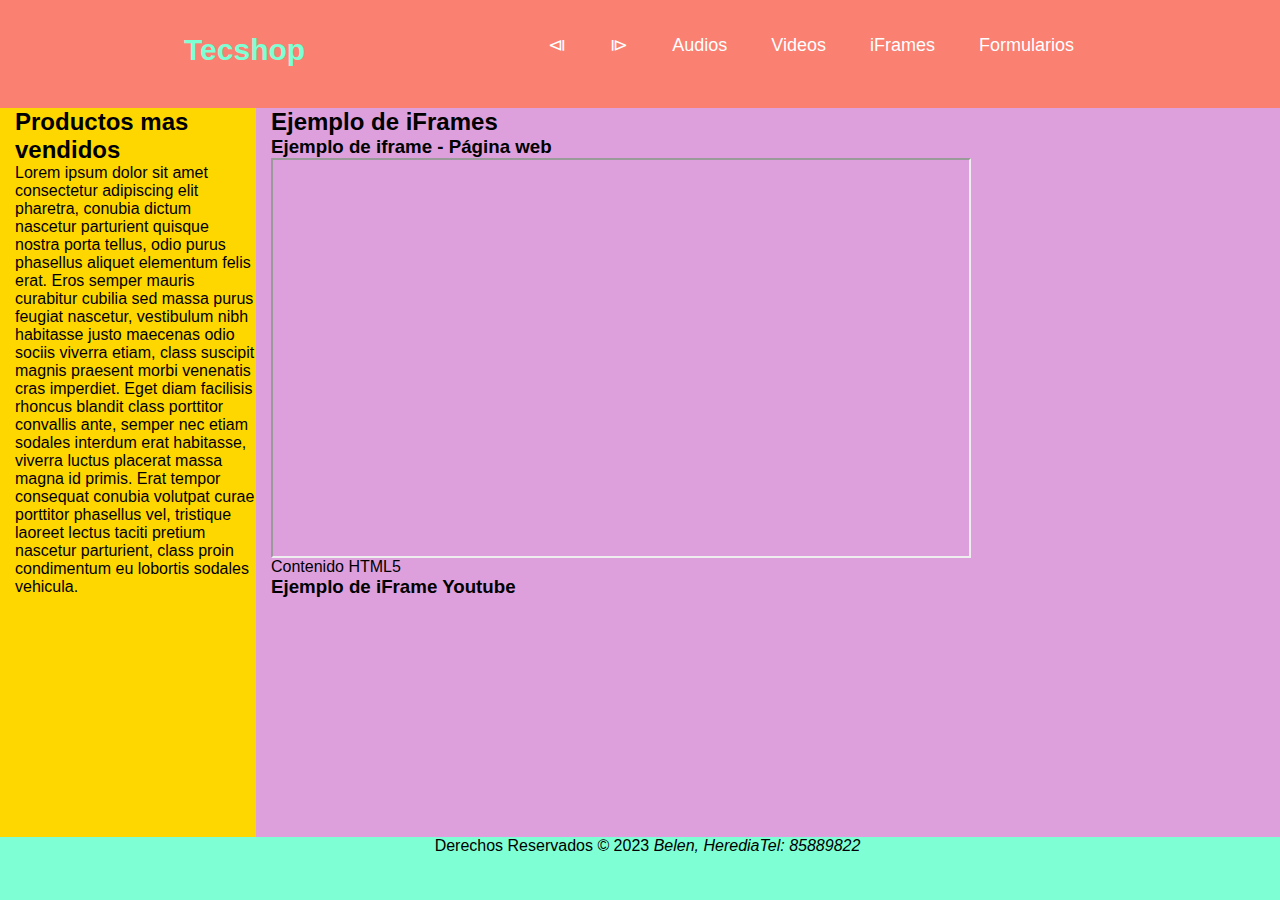
<file: src/main/resources/static/iframes.html>
<html>
    <head>
        <title>Tienda en línea</title>
        <meta charset="UTF-8">
        <meta name="description" content="Página de la lección 2"/>
        <meta name="keywords" content="html5, css, web, fidélitas"/>
        <link href="css/estilos.css" rel="stylesheet" type="text/css"/>
        <link href="css/menu.css" rel="stylesheet" type="text/css"/>
    </head>

    <body>
        <header class="header">
            <nav class="nav">
                <a href="index.html" class="logo nav-link">Tecshop</a>
                <ul class="nav-menu">
                    <li class="nav-menu-item"><a class="nav-menu-link nav-link" href="ejemplo9.html">&LeftTriangleBar;</a></li>
                    <li class="nav-menu-item"><a class="nav-menu-link nav-link" href="ejemplo2.html">&RightTriangleBar;</a></li>
                    <li class="nav-menu-item"><a class="nav-menu-link nav-link" href="audios.html">Audios</a></li>
                    <li class="nav-menu-item"><a class="nav-menu-link nav-link" href="videos.html">Videos</a></li>
                    <li class="nav-menu-item"><a class="nav-menu-link nav-link" href="iframes.html">iFrames</a></li>
                    <li class="nav-menu-item"><a class="nav-menu-link nav-link" href="formularios.html">Formularios</a></li>
                </ul>
            </nav>
        </header>

        <aside id="barraLateral">
            <h2>Productos mas vendidos</h2>
            <p>Lorem ipsum dolor sit amet consectetur adipiscing elit pharetra, conubia dictum nascetur parturient quisque nostra porta tellus, odio purus phasellus aliquet elementum felis erat. Eros semper mauris curabitur cubilia sed massa purus feugiat nascetur, vestibulum nibh habitasse justo maecenas odio sociis viverra etiam, class suscipit magnis praesent morbi venenatis cras imperdiet. Eget diam facilisis rhoncus blandit class porttitor convallis ante, semper nec etiam sodales interdum erat habitasse, viverra luctus placerat massa magna id primis. Erat tempor consequat conubia volutpat curae porttitor phasellus vel, tristique laoreet lectus taciti pretium nascetur parturient, class proin condimentum eu lobortis sodales vehicula.</p>
        </aside>

        <section id="contenido">
            <h2>Ejemplo de iFrames</h2>

            <article>
                <header>
                    <h3>Ejemplo de iframe - Página web</h3>
                    <iframe
                        src="https://sistemas.ufidelitas.ac.cr"
                        width="700"
                        height="400">                    
                    </iframe>
                    <footer>Contenido HTML5</footer>

                </header>
            </article>

            <article>
                <header><h3>Ejemplo de iFrame Youtube</h3></header>
                <iframe 
                    width="560" 
                    height="315" 
                    src="https://www.youtube.com/embed/KmTItvPVojU" 
                    title="YouTube video player" 
                    frameborder="0" 
                    allow="accelerometer; autoplay; clipboard-write; encrypted-media; gyroscope; picture-in-picture; web-share" 
                    allowfullscreen>
                </iframe>
            </article>

            <article>
                <header><h3>Ejemplo de Google Maps</h3></header>
                <iframe src="https://www.google.com/maps/embed?pb=!1m18!1m12!1m3!1d62872.20583814154!2d-84.22252023175906!3d9.974426110211752!2m3!1f0!2f0!3f0!3m2!1i1024!2i768!4f13.1!3m3!1m2!1s0x8fa0fac4c4a6edd1%3A0xf5d01495aa22a878!2sPizza%20Hut!5e0!3m2!1sen!2scr!4v1675827642322!5m2!1sen!2scr" 
                        width="600" 
                        height="450" 
                        style="border:0;" 
                        allowfullscreen="" 
                        loading="lazy" 
                        referrerpolicy="no-referrer-when-downgrade">
                </iframe>
            </article>

        </section>

        <footer id="piePagina">Derechos Reservados &COPY; 2023 <address>Belen, Heredia</address><address>Tel: 85889822</address></footer>

    </body>
</html>
</file>
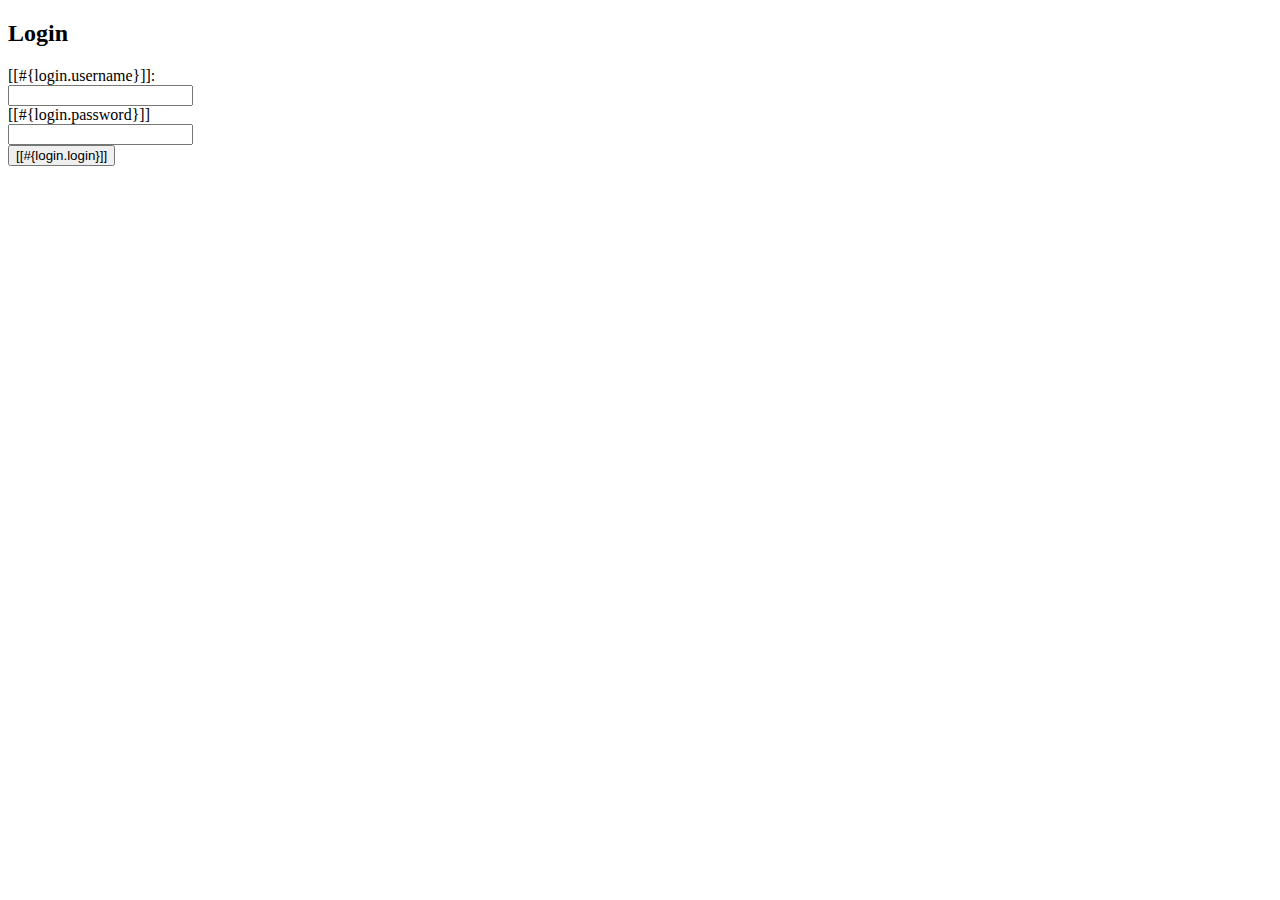
<file: src/main/resources/templates/login.html>
<!DOCTYPE html>
<html xmlns="http://www.w3.org/1999/xhtml"
      xmlns:th="http://wwww.thymeleaf.org">
    <head th:replace="~{layout/plantilla :: head}">
        <title>TechShop</title>
        <meta charset="UTF-8"/>
    </head>
    <body>
        <header th:replace="~{layout/plantilla :: header}"/>
        <div class="container my-5">
            <div class="row align-items-center"> 
                <div class="col-md-4"></div>
                <div class="col-md-4">
                    <div class="card">
                        <div class="card-header bg-success">
                            <h2>Login</h2></div>
                        <div class="card-body">
                            <form method="POST" th:action="@{/login}">
                                <div class="form-group row my-3">
                                    <label class="col-md-5 my-auto" for="username">
                                        <i class="fas fa-user-lock"></i>
                                        [[#{login.username}]]:</label>
                                    <div class="col-md-7 my-auto">
                                        <input class="form-control" 
                                               type="text" name="username" 
                                               id="username"/></div></div>
                                <div class="form-group row my-3">
                                    <label class="col-md-5 my-auto" for="password">
                                        <i class="fas fa-key"></i>
                                        [[#{login.password}]]</label>
                                    <div class="col-md-7 my-auto">
                                        <input class="form-control" 
                                               type="password" name="password" 
                                               id="password"/></div></div>
                                <div class="card-footer col text-center">
                                    <button class="btn btn-success" type="submit">
                                        <i class="fas fa-sign-in-alt"></i>
                                        [[#{login.login}]]</button>
                                </div>
                            </form>
                        </div>
                    </div>
                </div>
            </div>        
        </div>
        <footer th:replace="~{layout/plantilla :: footer}"/>     
    </body>
</html>
</file>
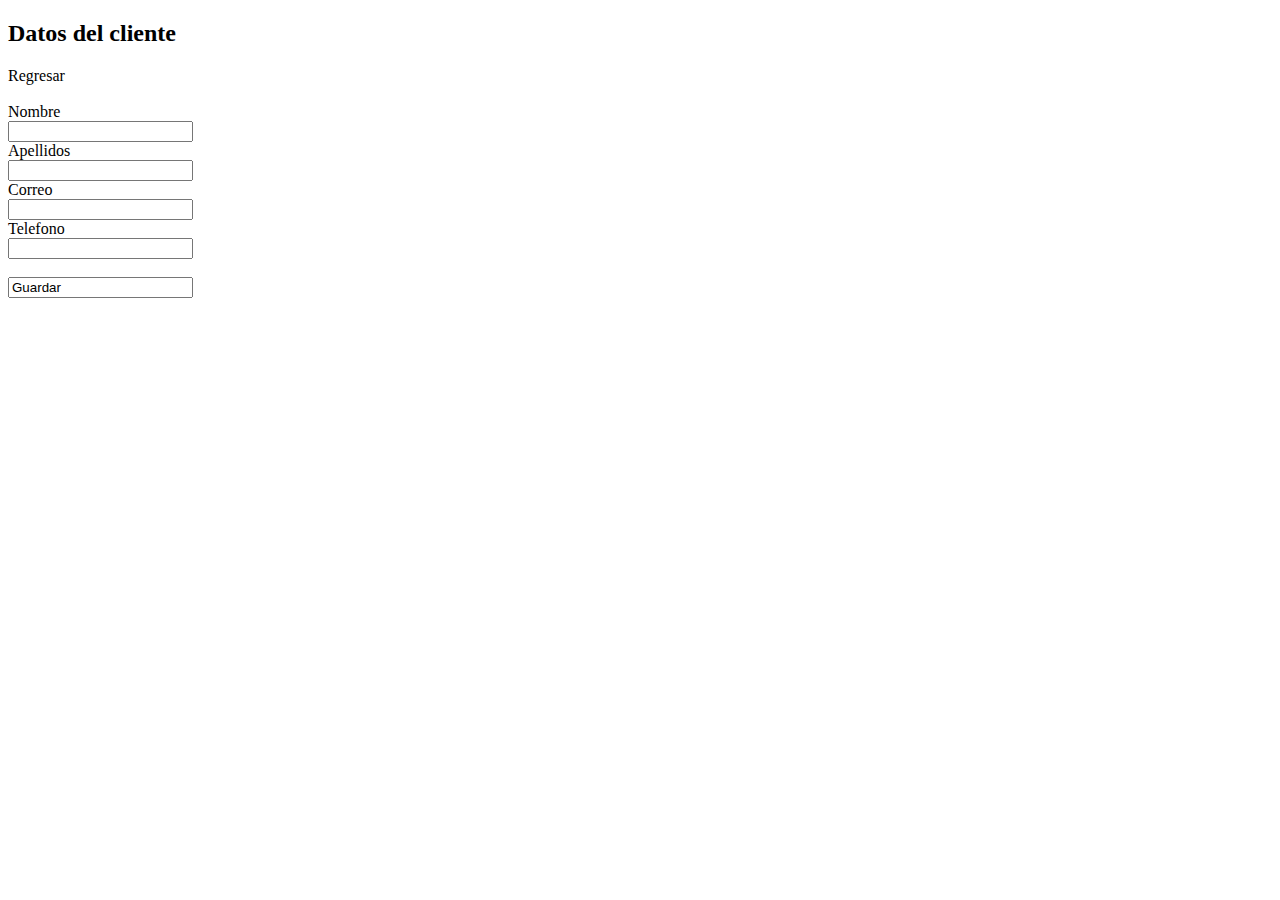
<file: src/main/resources/templates/modificarCliente.html>
<!DOCTYPE html>
<html xmlns:th="http://www.thymeleaf.org">
    <head>
        <title>TODO supply a title</title>
        <meta charset="UTF-8">
        <meta name="viewport" content="width=device-width, initial-scale=1.0">
    </head>
    <body>
        <header th:replace="layout/plantilla :: header" />
        <h2>Datos del cliente</h2>
        <a th:href="@{/}">Regresar</a>
        <br />
        <br />
        <form th:action="@{/guardarcliente}"
              method="POST"
              th:object="${cliente}">
            <input type="hidden" name="idCliente" th:field="*{idCliente}" />
            
            <label for="nombre">Nombre</label><br/>
            <input type="text" id="nombre" name="nombre" th:field="*{nombre}" /><br/> 
            
            <label for="apellidos">Apellidos</label><br/>
            <input type="text" id="apellidos" name="apellidos" th:field="*{apellidos}" /><br/>    
            
            <label for="correo">Correo</label><br/>
            <input type="email" id="correo" name="correo" th:field="*{correo}" /><br/>    
            
            <label for="telefono">Telefono</label><br/>
            <input type="tel" id="telefono" name="telefono" th:field="*{telefono}" /><br /><br/>   
            
            <input type=""submit name="guardar" value="Guardar"/>
        </form>
        <footer th:replace="layout/plantilla :: footer" />
    </body>
</html>
</file>
<file: src/main/resources/static/css/estilos.css>
#encabezado {
    position: absolute;
    top: 0;
    left: 0;
    height: 8%;
    width: 100%;
    background-color: blueviolet;
    color: white;
    padding-left: 15px;
}

#menu {
    position: absolute;
    top: 8%;
    left: 0;
    height: 4%;
    width: 100%;
    background-color: lightsalmon;
    color: black;
    padding-left: 15px;
}

#menu a:visited {
    color: navy;
}

#menu a:hover {
    background-color: fuchsia;
    color: white;
}

#barraLateral {
    position: absolute;
    top: 12%;
    left: 0;
    height: 81%;
    width: 20%;
    background-color: gold;
    color: black;
    padding-left: 15px;
}

#contenido {
    position: absolute;
    top: 12%;
    left: 20%;
    height: 81%;
    width: 80%;
    background-color: plum;
    color: black;
    padding-left: 15px;
    overflow: auto;
}

#piePagina {
    position: absolute;
    bottom: 0;
    left: 0;
    height: 7%;
    width: 100%;
    background-color: aquamarine;
    color: black;
    padding-left: 15px;
    text-align: center;
}

#piePagina address {
    display: inline;
}

#encabezadotabla {
    font-size: 20px;
    background-color: darkblue;
    color: gold;
}

#tablaResumen tr:nth-child(odd) {
    background-color: white;
    color: darkblue;
}

#tablaResumen tr:nth-child(even) {
    background-color: darkblue;
    color: white;
}

#tablaResumen tr{
    font-size: 25px;
    font-weight: bolder;
}
</file>
<file: src/main/resources/static/css/menu.css>
* {
    margin: 0;
    box-sizing: border-box;
}

body {
    font-family: sans-serif;
    padding: 45px 20px 0px;
}

.header{
    background-color: salmon;
    height: 12%;
    top: 0;
    left: 0;
    width: 100%;
    position: fixed;
}

.nav{
    display: flex;
    justify-content: space-between;
    max-width: 992px;
    margin: 0 auto;
}

.nav-link{
    color: white;
    text-decoration: none;
}

.logo{
    color: aquamarine;
    font-size: 30px;
    font-weight: bold;
    padding: 0 40px;
    line-height: 100px
}

.nav-menu{
    display: flex;
    margin-right: 40px;
    list-style: none;
}

.nav-menu-item{
    font-size: 18px;
    margin: 0 10px;
    line-height: 90px;
    width: max-content;
}

.nav-menu-link{
    padding: 8px 12px;
    border-radius: 10px;
}

.nav-menu-link:hover{
    font-size: 22px;
    background-color: gold;
    transition: 0.7s;
}

.contenido{
    background-color: lavender;
    position: fixed;
    top: 80px;
    bottom: 20px;
    left: 0;
    width: 100%;
    overflow: auto;
    padding-left: 15px;
}

.footer{
    background-color: black;
    text-align: center;
    color: white;
    height: 20px;
    position: fixed;
    bottom: 0;
    left: 0;
    width: 100%;
}
</file>
